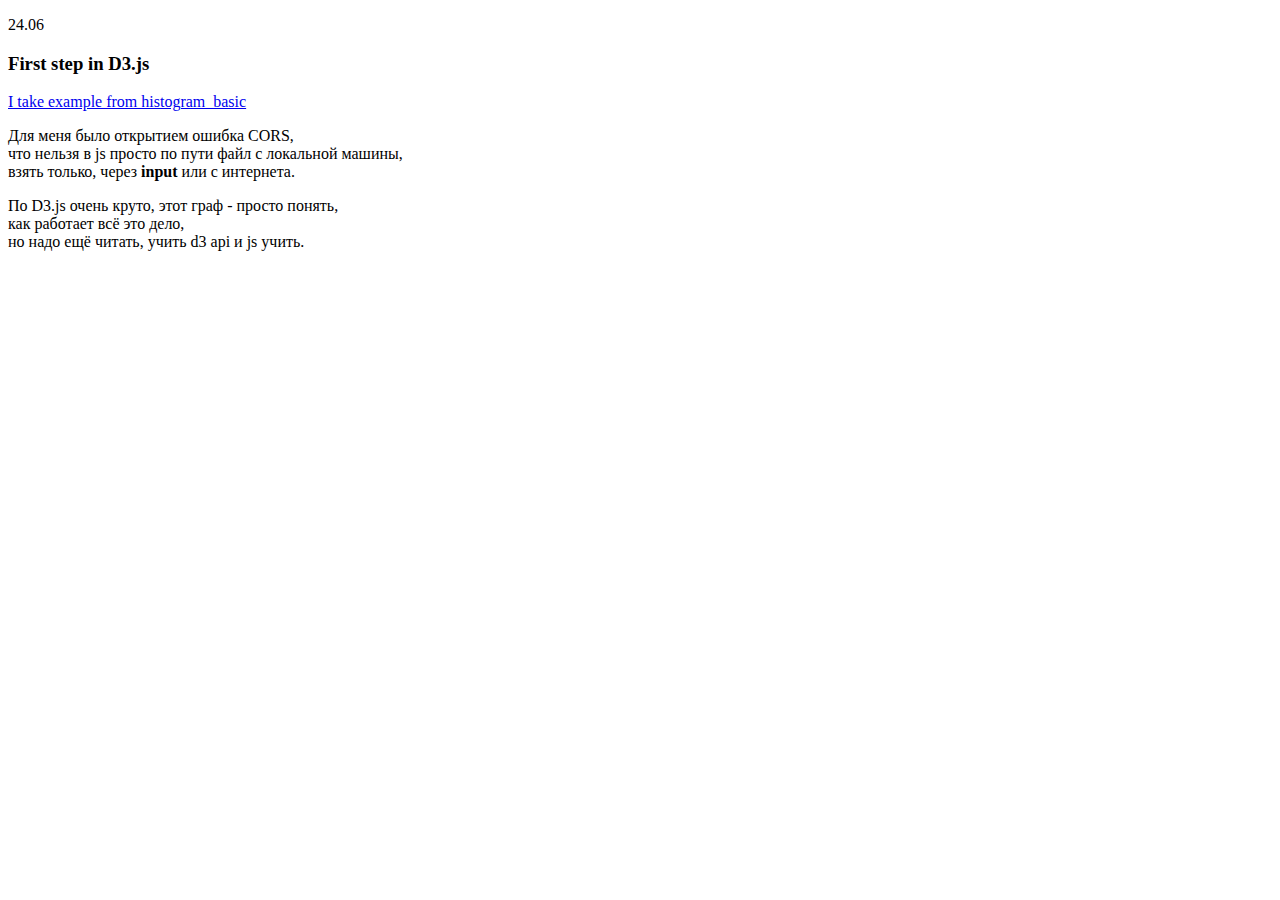
<file: index.html>
<!DOCTYPE html>
<meta charset="utf-8">

<!-- Load d3.js -->
<script src="https://d3js.org/d3.v4.js"></script>


<!-- Create a div where the graph will take place -->
<p>24.06</p>
<h3>First step in D3.js</h3>
<a href="https://www.d3-graph-gallery.com/graph/histogram_basic.html">I take example from histogram_basic</a>
<div id="my_dataviz"></div>
<!-- <div id="net"></div> -->
<p>Для меня было открытием ошибка CORS,<br>
что нельзя в js просто по пути файл с локальной машины,<br>
взять только, через <b>input</b> или с интернета. </p>

<p>По D3.js очень круто, этот граф - просто понять,<br>
   как работает всё это дело,<br>
   но надо ещё читать, учить d3 api и js учить.
 </p>

<script>

// Take example from > https://www.d3-graph-gallery.com/graph/histogram_basic.html


// set the dimensions and margins of the graph
let margin = {top: 10, right: 30, bottom: 30, left: 40},
    width = 500- margin.left - margin.right,
    height = 300 - margin.top - margin.bottom;

// append the svg object to the body of the page
let svg = d3.select("#my_dataviz")
  .append("svg")
    .attr("width", width + margin.left + margin.right)
    .attr("height", height + margin.top + margin.bottom)
  .append("g")
    .attr("transform",
          "translate(" + margin.left + "," + margin.top + ")");

 // get the data
 let file_web = "https://raw.githubusercontent.com/holtzy/data_to_viz/master/Example_dataset/1_OneNum.csv"
 d3.csv(file_web, function(data) {

   // X axis: scale and draw:
   let x = d3.scaleLinear()
       .domain([0, 1000])     // can use this instead of 1000 to have the max of data: d3.max(data, function(d) { return +d.price })
       .range([0, width]);
   svg.append("g")
       .attr("transform", "translate(0," + height + ")")
       .call(d3.axisBottom(x));  // })

   // set the parameters for the histogram
   let histogram = d3.histogram()
       .value(function(d) { return d.price; })   // I need to give the vector of value
       .domain(x.domain())  // then the domain of the graphic
       .thresholds(x.ticks(70)); // then the numbers of bins

   // And apply this function to data to get the bins
   let bins = histogram(data);
//
    //    Y axis: scale and draw:
 let y = d3.scaleLinear()
       .range([height, 0]);
       y.domain([0, d3.max(bins, function(d) { return d.length; })]);   // d3.hist has to be called before the Y axis obviously
   svg.append("g")
       .call(d3.axisLeft(y));
//
//   // append the bar rectangles to the svg element
  svg.selectAll("rect")
         .data(bins)
       .enter()
       .append("rect")
         .attr("x", 1)
         .attr("transform", function(d) { return "translate(" + x(d.x0) + "," + y(d.length) + ")"; })
         .attr("width", function(d) { return x(d.x1) - x(d.x0) -1 ; })
         .attr("height", function(d) { return height - y(d.length); })
         .style("fill", "#69b3a2")

 });


// Second example >https://observablehq.com/@d3/force-directed-graph
//chart = {
  //const links = data.links.map()
//}
</script>
</file>
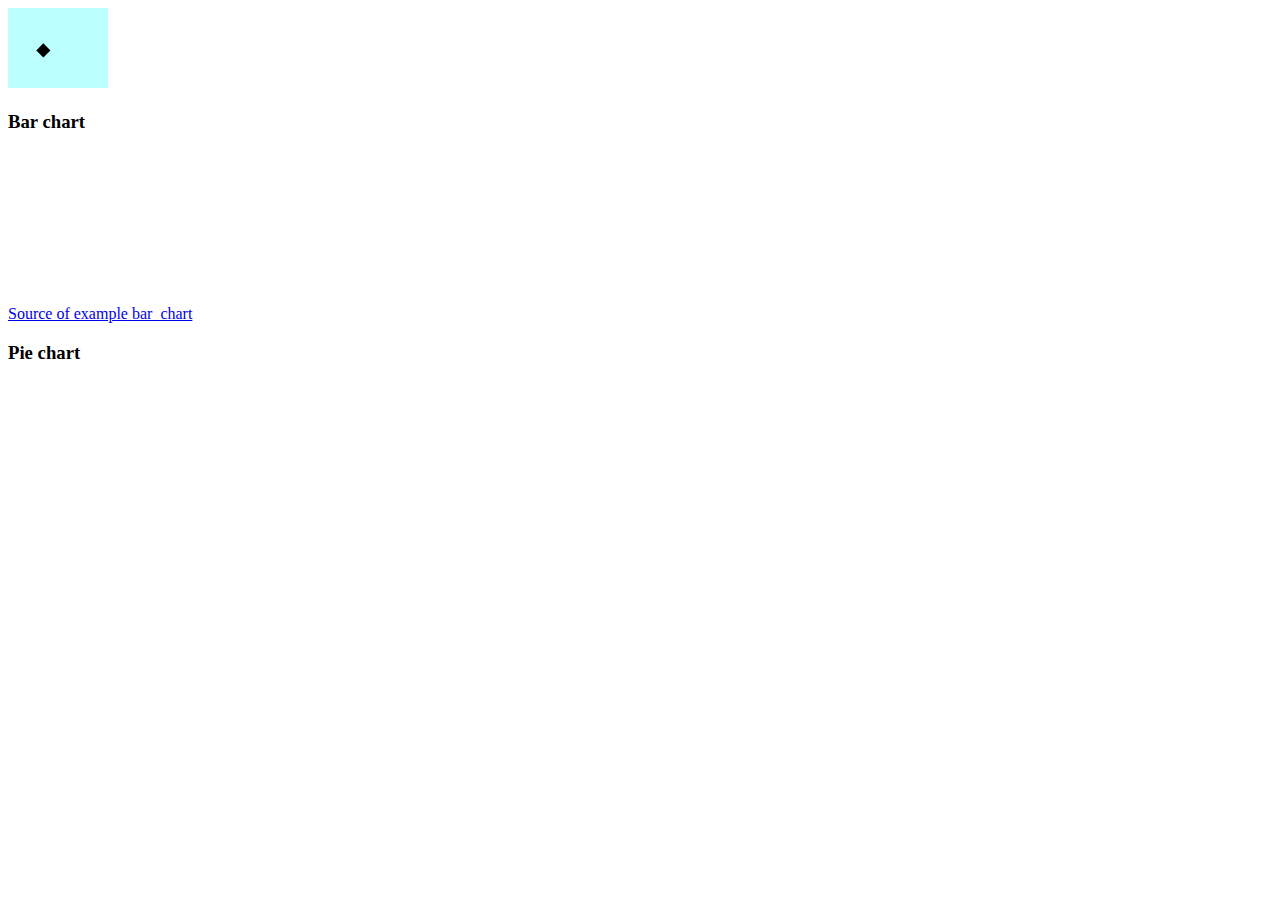
<file: day_4.html>
<!DOCTYPE html>
<html lang="en" dir="ltr">
  <head>
    <meta charset="utf-8">
    <title>Practise D3.js</title>
      <script src="https://d3js.org/d3.v5.min.js"></script>
  </head>

  <body>

    <svg width="100" height="80" style="background-color:#bff;">
        <rect x="50" y="0" width="10" height="10" transform="rotate(45)"/>
    </svg>
    <br>
    <h3>Bar chart</h3>
    <svg id = "bar"></svg>

    <script type="text/javascript">
      // 1) data
      let dataset = [80, 100, 56, 190, 310, 30, 40, 120,30,30];
      // 2) prepare vars
      let svgWidth = 500,svgHeight = 400, barPadding=5, marginTop = 20;
      let barWidth =(svgWidth/dataset.length);
      // 3) make svg base
      let svg = d3.select("#bar")
                  .attr("width",svgWidth)
                  .attr("height",svgHeight)
                  .style("background-color","lightgreen");
      // 4) Prepare SCALE use data for it, below you will
      // use it for correct scale

      let yScale = d3.scaleLinear()
                    .domain([0,d3.max(dataset)])
                    .range([0,svgHeight-marginTop]);



      let xScale = d3.scaleLinear()
                    .domain([0,d3.max(dataset)])
                    .range([0,svgWidth]);

      // 4.1)
      // let x_axis = d3.axisBottom()
      //                 .scale(xScale)
      // let y_axis = d3.axisBottom()
      //                 .scale(yScale)
      //
      // svg.append("g")
      //     .attr("transform","translate(50,10)")
      //     .call(y_axis)


      // 5) Make bar chart
      let barChart = svg.selectAll("rect")
                        .data(dataset)
                        .enter()
                        .append("rect")

                        // POSITION do somethig and add to scale machine

                        .attr("y",function(d){
                          //return svgHeight - d;
                          return svgHeight - yScale(d);
                        })
                        .attr("height",function(d){
                          // return d;
                          return yScale(d);
                        })
                        .attr("width",barWidth-barPadding)
                        // x
                        .attr("transform",function(d,i){
                          let translate = [barWidth*i,0];
                          return "translate("+translate+")";
                        })
                        .attr("fill","pink")
      // 6) add labels, labels like bar need POSITION and scale
      let text = svg.selectAll("text")
                    .data(dataset)
                    .enter()
                    .append("text")
                    .text(d=>d)
                    .attr("y",function(d,i){
                      return svgHeight-yScale(d)-5;
                    })
                    .attr("x",function(d,i){
                      return barWidth*i;
                    })
                    .attr("fill","blue")
      // 7) AXes

      //
      let yScaleAxes = d3.scaleLinear()
                    .domain([0,d3.max(dataset)])
                    .range([svgHeight-marginTop,0]);
      // let x_axis = d3.axisBottom()
      //                 .scale(xScale)
      let x_axis = d3.axisBottom(xScale).ticks(5)
      let y_axis = d3.axisLeft(yScaleAxes).ticks(5)

      // let y_axis = d3.axisLeft()
      //                 .scale(yScale)

       svg.append("g")
           .attr("transform","translate(40,0)")
           .call(y_axis)

      let xAxisTranslate = svgHeight - 20;

      svg.append("g")
          .attr("transform", "translate(40, " + xAxisTranslate  +")")
          .call(x_axis);

    </script>
    <br>
    <a href="http://coldfox.ru/article/5caa4af557e5ea367d50193c/d3-js-%D0%BE%D1%81%D0%BD%D0%BE%D0%B2%D1%8B">Source of example bar_chart</a>
    <br>
    <h3>Pie chart</h3>
    <svg id="pie">

    </svg>
    <script type="text/javascript">

          let data = [
                      {"platform": "Android", "percentage": 40.11},
                      {"platform": "Windows", "percentage": 36.69},
                      {"platform": "iOS", "percentage": 13.06}
                    ];

          let svgW = 500, svgH = 300, radius = Math.min(svgW,svgH)/2;
          let svgP = d3.select('#pie')
                  .attr("width",svgW)
                  .attr("height",svgH);

          // Create group (g) to hold pie chart
          let g = svgP.append("g")
                  .attr("transform", "translate(" + radius + "," + radius + ")") ;
          let color = d3.scaleOrdinal(d3.schemeCategory10);

          let pie = d3.pie().value(function(d){
            return d.percentage;
          })

          let path = d3.arc()
                      .outerRadius(radius)
                      .innerRadius(30);

          let arc  =g.selectAll("arc")
                    .data(pie(data))
                    .enter()
                    .append("g")

              arc.append("path")
                  .attr("d",path)
                  .attr("fill", function(d) { return color(d.data.percentage); });
          let label = d3.arc()
                    .outerRadius(radius)
                    .innerRadius(0);

          arc.append("text")
              .attr("transform", function(d) {
                  return "translate(" + label.centroid(d) + ")";
              })
              .attr("text-anchor", "middle")
              .text(function(d) { return d.data.platform+":"+d.data.percentage+"%"; });

    </script>
  </body>
</html>
</file>
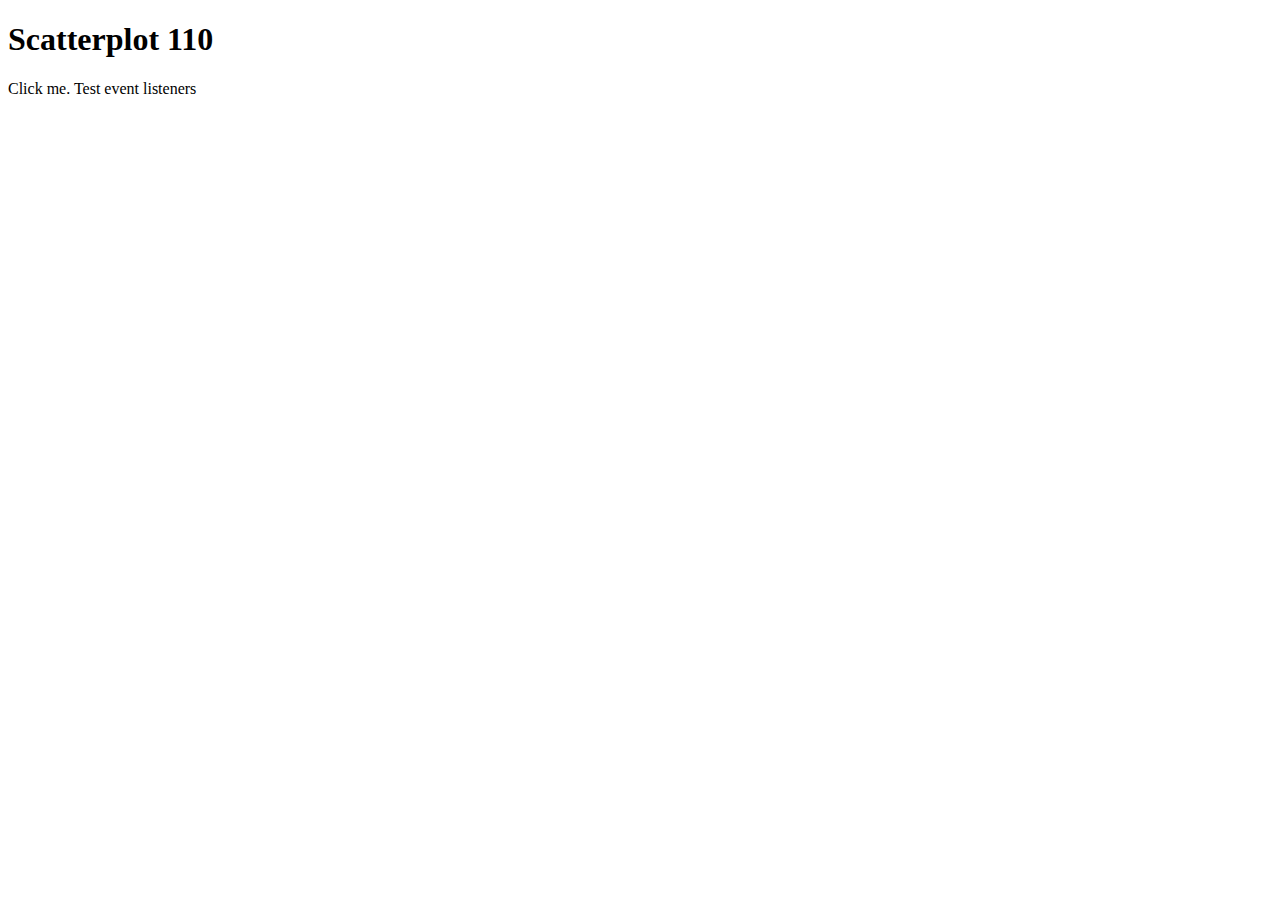
<file: index_day_3.html>
<!DOCTYPE html>
  <html lang="en" dir="ltr">
    <head>
      <meta charset="utf-8">
      <title>Scatterplot (110)</title>
      <script src="https://d3js.org/d3.v5.min.js"></script>
      <!-- <script src="./d3/d3.min.js"></script> -->
    </head>
      <style media="screen">

        .axis path,
        .axis line{
            stroke: blue;
            shape-rendering: crispEdges;
        }
        .axis text {
            font-family: Optima, Futura, sans-serif;
            font-weight: bold;
            font-size: 14px;
            fill: teal;
        }
      </style>
    <body>
        <h1>Scatterplot 110</h1>
        <p>Click me. Test event listeners</p>
        <script type="text/javascript">
        // event listeners
        d3.select("p")
          .on("click",function () {
            alert("hello")
          })



        // data
        let dataset = [];
        let numDataPoints = 50;

        let xRange = Math.random()*1000;
        let yRange = Math.random()*1000;

        for(let i=0;i<numDataPoints;i++){
          var newNumber1 = Math.floor(Math.random() * xRange);
          var newNumber2 = Math.floor(Math.random() * yRange);

          dataset.push([newNumber1,newNumber2])
        }
        // let dataset = [
        //               [5, 20], [480, 90],
        //               [250, 50],[100, 33],
        //               [330, 95],[410, 12],
        //               [475, 44], [25, 67],
        //               [85, 21], [220, 88],
        //               [600, 150]
        //               ];

        //+++++++++++++++++++++++++++++++++++
        let w = 500;
        let h = 300;

        //Create SVG elemrnt
        let svg = d3.select('body')
                    .append('svg')
                    .attr('width',w)
                    .attr('height',h);
                    //.attr('fill','rgba(0, 255, 89, 0.5)');


        // SCALES

        let padding = 40;

        let xScale = d3.scaleLinear()
                      .domain([0,d3.max(dataset, function(d){return d[0]})])
                      .range([padding,w - padding*2]);
        let yScale = d3.scaleLinear()
                  .domain([0, d3.max(dataset, function(d) {return d[1] })])
                  //.range([0, h]);
                  .range([h - padding, padding]);
        let rScale = d3.scaleLinear()
          .domain([0, d3.max(dataset, function(d) { return d[1]; })])
          .range([2, 5]);





        // initialize
        svg.selectAll('circle')
          .data(dataset)
          .enter()
          .append('circle')

        // add data
          .attr('cx',function(d){
            return xScale(d[0]);
          })

          .attr('cy',function(d){
            return yScale(d[1]);
          })
          //.attr('r',d => Math.sqrt(h-d[1]))
          .attr("r", function(d) {
            //return Math.sqrt(h - d[1]);
            return rScale(d[1]);
            })
        // add labels
        svg.selectAll("text")
          .data(dataset)
          .enter()
          .append("text")
          .text(function(d){
            return d[0]+","+d[1];
          })
          .attr('x',d=> xScale(d[0]))
          .attr('y',d=> yScale(d[1]))
          .attr("font-family", "sans-serif")
          .attr("font-size", "11px")
          .attr("fill", "red");


          //x-AXIS

          let xAxis = d3.axisBottom(xScale).tickValues([0,50,120,300,600]);

            svg.append("g")
                .attr("class", "axis") //Assign "axis" class
                .attr("transform","translate(0," + (h - padding) + ")")
                .call(xAxis);
          //y-AXIS
          //define y axis
          let yAxis = d3.axisLeft()
                        .scale(yScale)
                        .ticks(5);
          //Create Y axis
          svg.append("g")
          .attr("class", "axis")
          .attr("transform", "translate(" + padding + ",0)")
          .call(yAxis);
//++++++++++++++++++++++++++++++++++++++++++
    //Create a Scale
    // let scale = d3.scaleLinear()
    //               .domain([100,500])  // somethig from real world
    //               .range([10,350]) // normalize to pixel world
    // let xScale = d3.scaleLinear()
    //               .domain([0,d3.max(dataset,d=>d[0])])
    //               .range([0,w]);
    // let yScale = d3.scaleLinear()
    //           .domain([0, d3.max(dataset, function(d) { return d[1]; })])
    //           .range([0, h]);
        </script>
    </body>
  </html>
</file>
